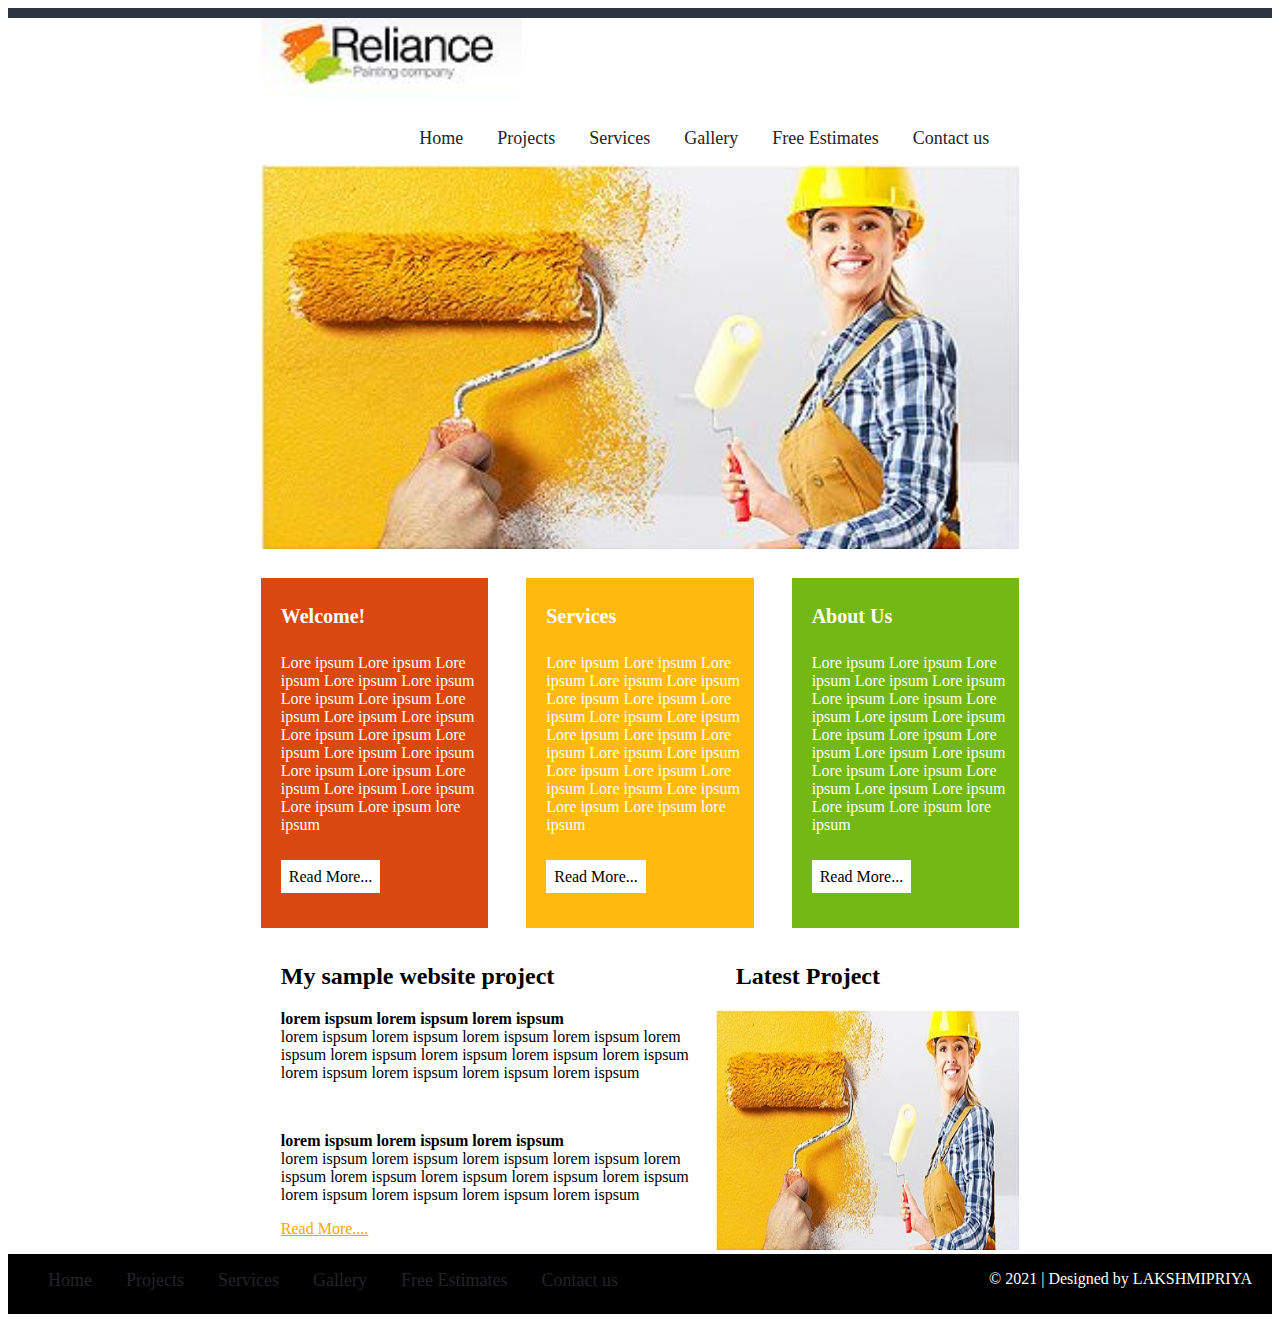
<file: My_project/index.html>
<!DOCTYPE html>
<html>
<head>
<title>SAMPLE WEBPAGE</title>
	<link rel="stylesheet" type="text/css" href="css/style.css" />
</head>
<body>
	<div id="topbar">
	</div>
	<div id="container">
		<div id="header">
			<img src="images/logo.png" />
			<ul>
				<li><a href="#">Home</a></li>
				<li><a href="#">Projects</a></li>
				<li><a href="#">Services</a></li>
				<li><a href="#">Gallery</a></li>
				<li><a href="#">Free Estimates</a></li>
				<li><a href="#">Contact us</a></li>
			</ul>
		</div>
		<div id="banner">
			<img src="images/banner.png" />
		</div>
		<div id="content1">
			<h4 class="heading" style="font-size:20px;">Welcome!</h4>
			<p class="para"> Lore ipsum  Lore ipsum Lore ipsum Lore ipsum Lore ipsum Lore ipsum Lore ipsum
				Lore ipsum Lore ipsum Lore ipsum Lore ipsum Lore ipsum Lore ipsum Lore ipsum
				Lore ipsum Lore ipsum Lore ipsum Lore ipsum Lore ipsum Lore ipsum Lore ipsum Lore ipsum
			 lore ipsum</p>
			<br>
			<a href="#" class="more">Read More...</a>
				
		</div>
		<div id="content2" >
			<h4 class="heading" style="font-size:20px;">Services</h4>
			<p class="para"> Lore ipsum  Lore ipsum Lore ipsum Lore ipsum Lore ipsum Lore ipsum Lore ipsum
				Lore ipsum Lore ipsum Lore ipsum Lore ipsum Lore ipsum Lore ipsum Lore ipsum
				Lore ipsum Lore ipsum Lore ipsum Lore ipsum Lore ipsum Lore ipsum Lore ipsum Lore ipsum
			 lore ipsum</p>
			<br>
			<a href="#" class="more">Read More...</a>
		</div>
		<div id="content3">
			<h4 class="heading" style="font-size:20px;">About Us</h4>
			<p class="para"> Lore ipsum  Lore ipsum Lore ipsum Lore ipsum Lore ipsum Lore ipsum Lore ipsum
				Lore ipsum Lore ipsum Lore ipsum Lore ipsum Lore ipsum Lore ipsum Lore ipsum
				Lore ipsum Lore ipsum Lore ipsum Lore ipsum Lore ipsum Lore ipsum Lore ipsum Lore ipsum
			 lore ipsum</p>
			<br>
			<a href="#" class="more">Read More...</a>
		</div>
			<div id="bottom1">
				<h2>My sample website project</h2>
				<p> <b>lorem ispsum lorem ispsum lorem ispsum </b><br>lorem ispsum lorem ispsum lorem ispsum lorem ispsum lorem ispsum lorem ispsum lorem ispsum
					lorem ispsum lorem ispsum lorem ispsum lorem ispsum lorem ispsum lorem ispsum</p><br><p><b>lorem ispsum lorem ispsum lorem ispsum </b><br>lorem ispsum lorem ispsum lorem ispsum lorem ispsum lorem ispsum lorem ispsum lorem ispsum
					lorem ispsum lorem ispsum lorem ispsum lorem ispsum lorem ispsum lorem ispsum</p>
				<a href="#">Read More....</a>
			</div>
			<div id="bottom2">
				<h2>Latest Project</h2>
				<img src="images/banner.png" width="100%" height="240px"/>
			</div>
	</div>
					<div id="footer">
						<ul>
				<li><a href="#">Home</a></li>
				<li><a href="#">Projects</a></li>
				<li><a href="#">Services</a></li>
				<li><a href="#">Gallery</a></li>
				<li><a href="#">Free Estimates</a></li>
				<li><a href="#">Contact us</a></li>
			</ul>
						<p>&copy; 2021 | Designed by LAKSHMIPRIYA</p>
						
					</div>
</body>
</html>
</file>
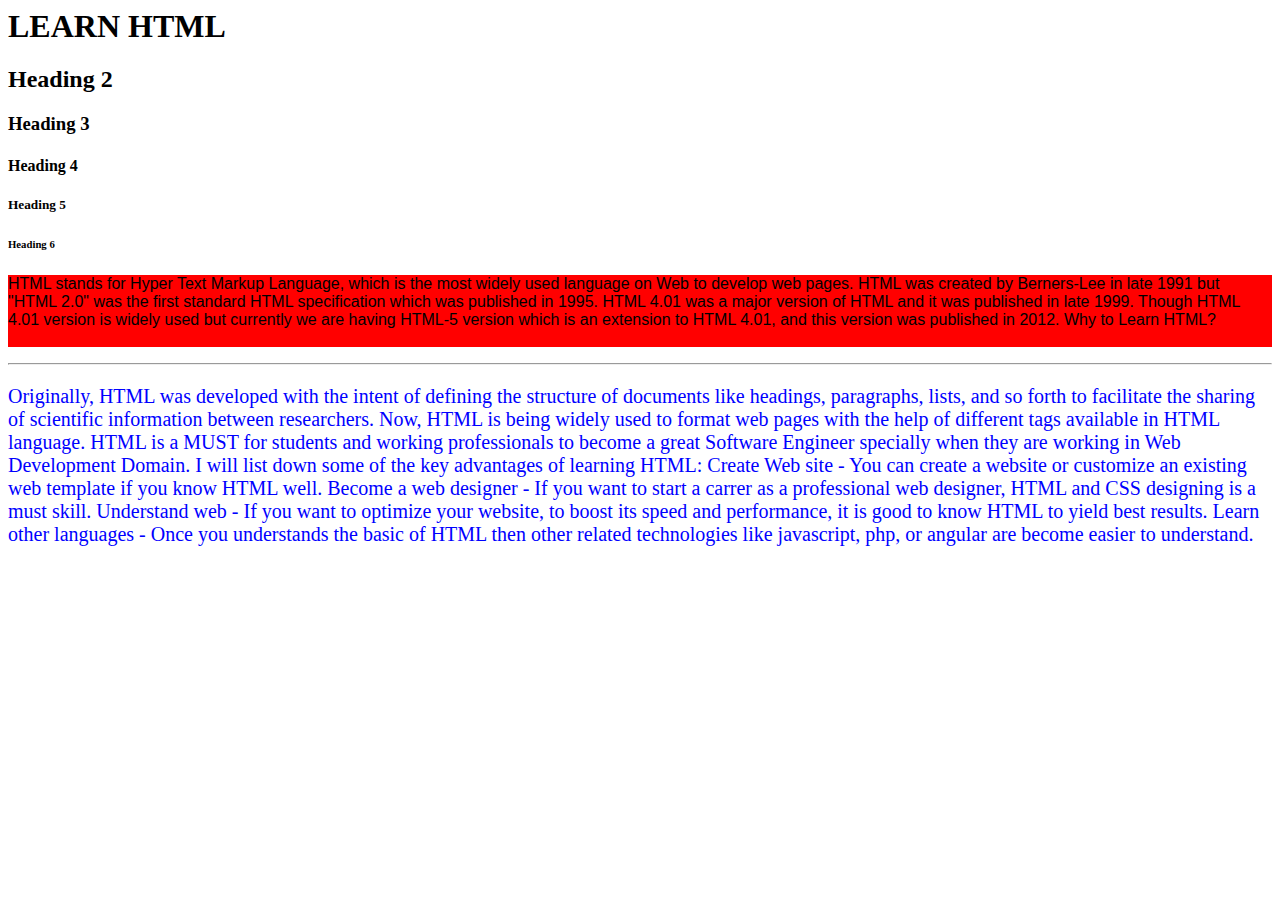
<file: html_tags/level1.html>
<html>
	<head>
		<title>
			BASIC HTML TAGS</title>
	</head>
	<body>
		<!-- HTML HEADING TAGS -->
		<h1>LEARN HTML</h1>
		<h2>Heading 2</h2>
		<h3>Heading 3</h3>
		<h4>Heading 4</h4>
		<h5>Heading 5</h5>
		<h6>Heading 6</h6>
	
	<!-- HTML PARAGRAPHS AND STYLES -->	
		
	<p style="background-color:red; text-align=center; font-family:arial;">
		HTML stands for Hyper Text Markup Language, which is the most widely used language on Web to develop web pages. HTML was created by Berners-Lee in late 1991 but "HTML 2.0" was the first standard HTML specification which was published in 1995. HTML 4.01 was a major version of HTML and it was published in late 1999. Though HTML 4.01 version is widely used but currently we are having HTML-5 version which is an extension to HTML 4.01, 
		and this version was published in 2012.
		Why to Learn HTML?
		<br>
		<br></p>
		<hr>
		
<p style="color:blue; font-size:20px">
Originally, HTML was developed with the intent of defining the structure of documents like headings, paragraphs, lists, and so forth to facilitate the sharing of scientific information between researchers. Now, HTML is being widely used to format web pages with the help of different tags available in HTML language.

HTML is a MUST for students and working professionals to become a great Software Engineer specially when they are working in Web Development Domain. I will list down some of the key advantages of learning HTML:
Create Web site - You can create a website or customize an existing web template if you know HTML well.
Become a web designer - If you want to start a carrer as a professional web designer, HTML and CSS designing is a must skill.
Understand web - If you want to optimize your website, to boost its speed and performance, it is good to know HTML to yield best results.
Learn other languages - Once you understands the basic of HTML then other related technologies like javascript, php, or angular are become easier to understand.
</p>
		
</body>
</html>
</file>
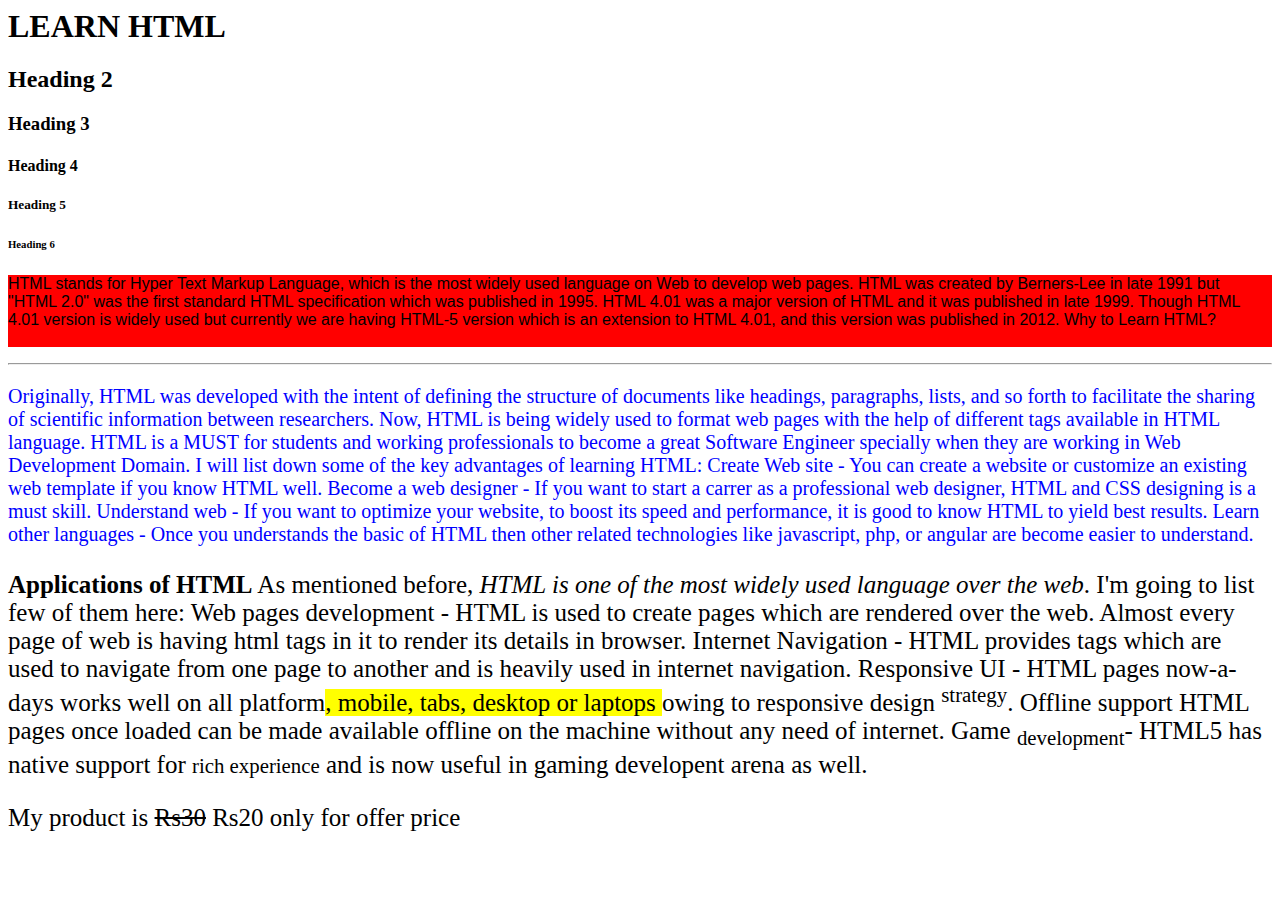
<file: html_tags/level2.html>
<html>
	<head>
		<title>
			BASIC HTML TAGS</title>
	</head>
	<body>
		<!-- HTML HEADING TAGS -->
		<h1>LEARN HTML</h1>
		<h2>Heading 2</h2>
		<h3>Heading 3</h3>
		<h4>Heading 4</h4>
		<h5>Heading 5</h5>
		<h6>Heading 6</h6>
	
	<!-- HTML PARAGRAPHS AND STYLES -->	
		
	<p style="background-color:red; text-align=center; font-family:arial;">
		HTML stands for Hyper Text Markup Language, which is the most widely used language on Web to develop web pages. HTML was created by Berners-Lee in late 1991 but "HTML 2.0" was the first standard HTML specification which was published in 1995. HTML 4.01 was a major version of HTML and it was published in late 1999. Though HTML 4.01 version is widely used but currently we are having HTML-5 version which is an extension to HTML 4.01, 
		and this version was published in 2012.
		Why to Learn HTML?
		<br>
		<br></p>
		<hr>
		
<p style="color:blue; font-size:20px">
Originally, HTML was developed with the intent of defining the structure of documents like headings, paragraphs, lists, and so forth to facilitate the sharing of scientific information between researchers. Now, HTML is being widely used to format web pages with the help of different tags available in HTML language.

HTML is a MUST for students and working professionals to become a great Software Engineer specially when they are working in Web Development Domain. I will list down some of the key advantages of learning HTML:
Create Web site - You can create a website or customize an existing web template if you know HTML well.
Become a web designer - If you want to start a carrer as a professional web designer, HTML and CSS designing is a must skill.
Understand web - If you want to optimize your website, to boost its speed and performance, it is good to know HTML to yield best results.
Learn other languages - Once you understands the basic of HTML then other related technologies like javascript, php, or angular are become easier to understand.
</p>
		
		<!-- HTML FORMATTING TAGS -->
		
		 	
		<p style="font-size:25px;"><b>Applications of HTML</b>

			As mentioned before, <i>HTML is one of the most widely used language over the web</i>. I'm going to list few of them here:

    Web pages development - HTML is used to create pages which are rendered over the web. Almost every page of web is having html tags in it to render its details in browser.

    Internet Navigation - HTML provides tags which are used to navigate from one page to another and is heavily used in internet navigation.

    Responsive UI - HTML pages now-a-days works well on all platform<mark>, mobile, tabs, desktop or laptops </mark>owing to responsive design <sup>strategy</sup>.

    Offline support HTML pages once loaded can be made available offline on the machine without any need of internet.

			Game <sub>development</sub>- HTML5 has native support for <small>rich experience</small> and is now useful in gaming developent arena as well.

		</p>
		<p style="font-size:25px;"> My product is <del>Rs30</del> Rs20 only for offer price</p>
</body>
</html>
</file>
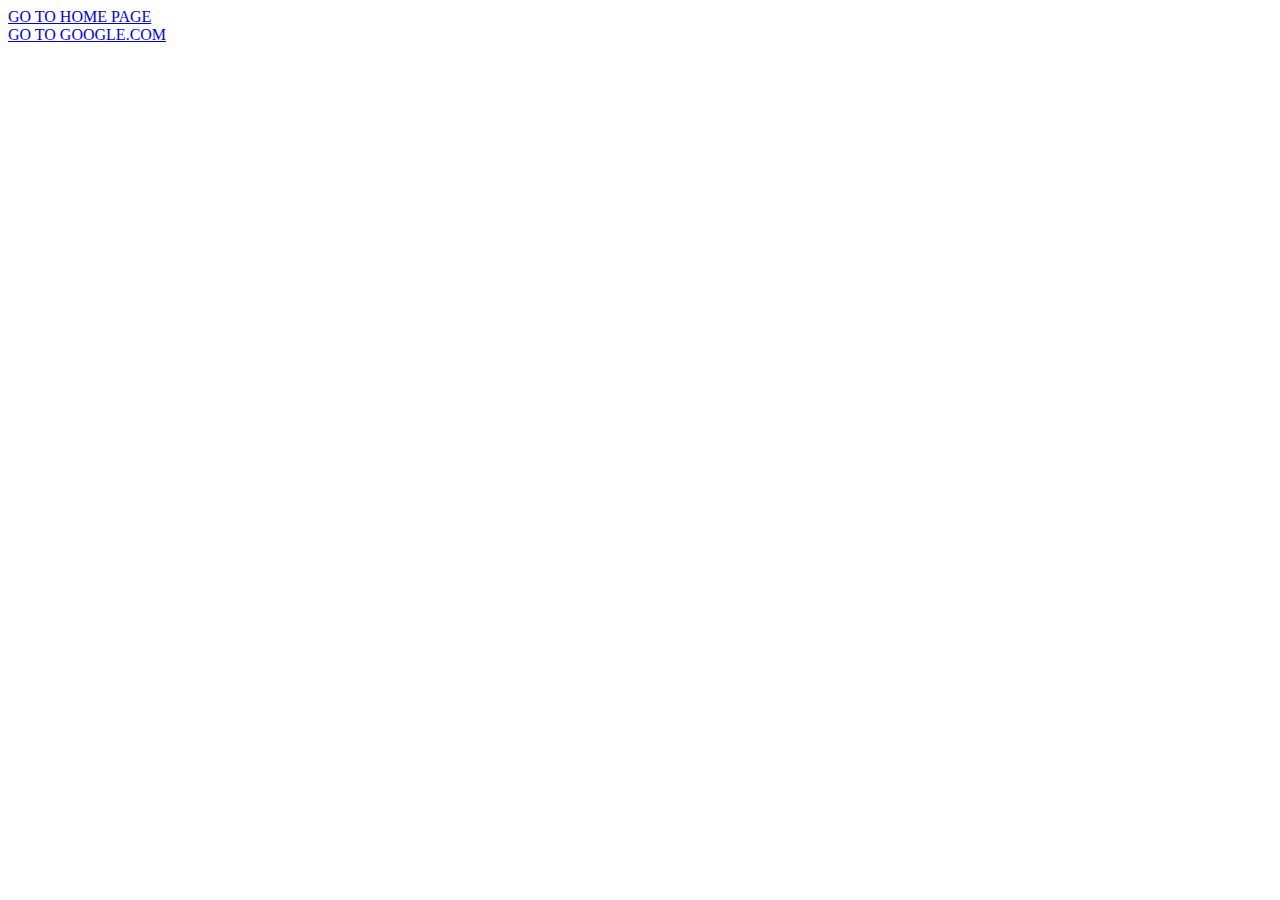
<file: html_tags/level3.html>
<html>
	<head>
		<title>HTML HYPERLINKS</title>
	</head>
	<body>
		<!-- HYPERLINKS -->
		
		<!--INTERNAL LINK -->
		<a href="level2.html" target="_blank">GO TO HOME PAGE</a><br>
		
		<!-- EXTERNAL LINK -->
		
		<a href="https://www.google.com/" target="_blank"> GO TO GOOGLE.COM</a>
	</body>
</html>
</file>
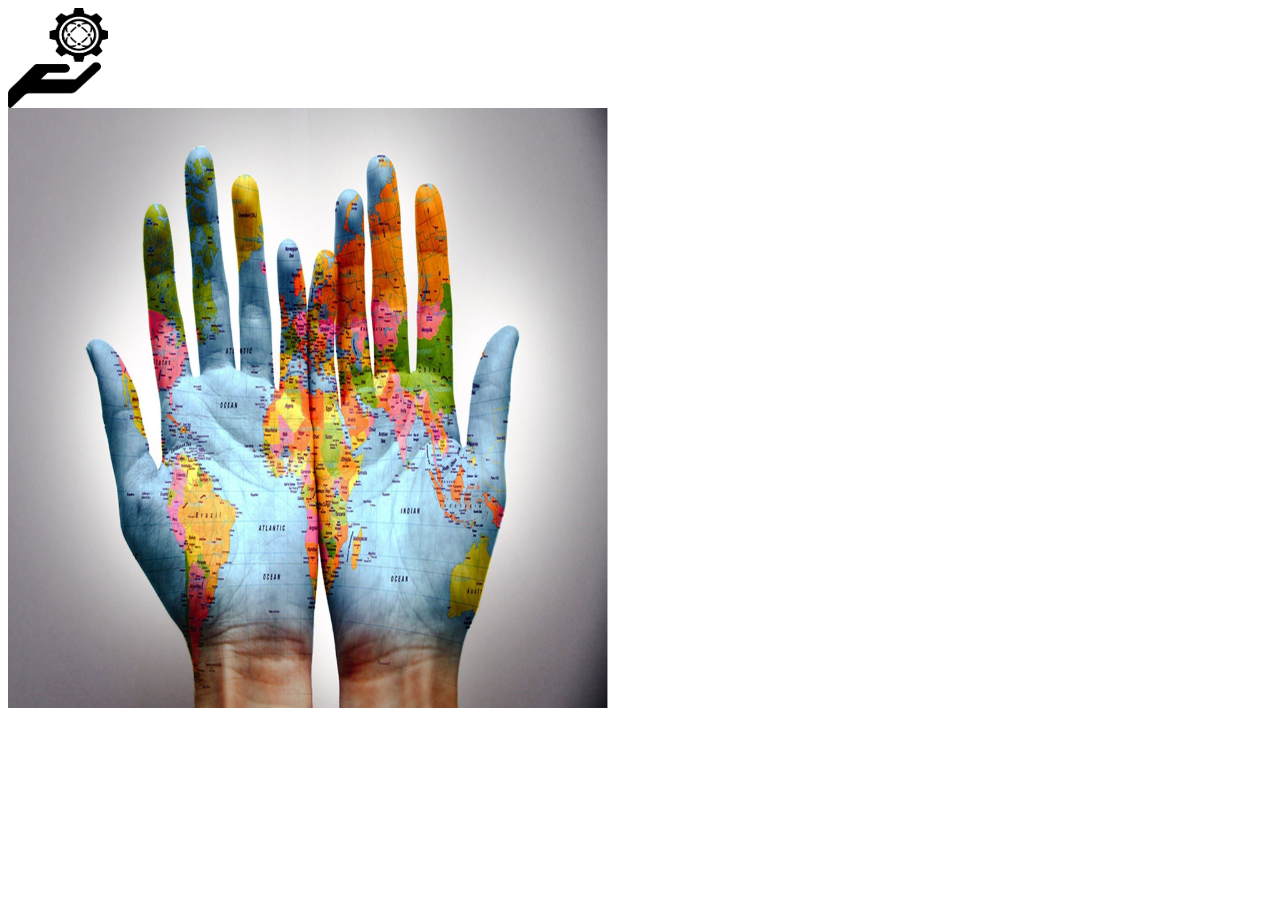
<file: html_tags/level4.html>
<html>
<head>
<title>
HTML IMAGE TAG
</title>
<body>
	<!-- HTML IMAGE TAG -->
	<a href="https://www.google.com" target="_blank"><img src="images/icon.png" style="width:100px; height:100px;"></a><br>
	<img src="images/j3.jpg" style="width:600px; height:600px;" alt="Web Design Banner" title="Tech World">
</body>
</html>
</file>
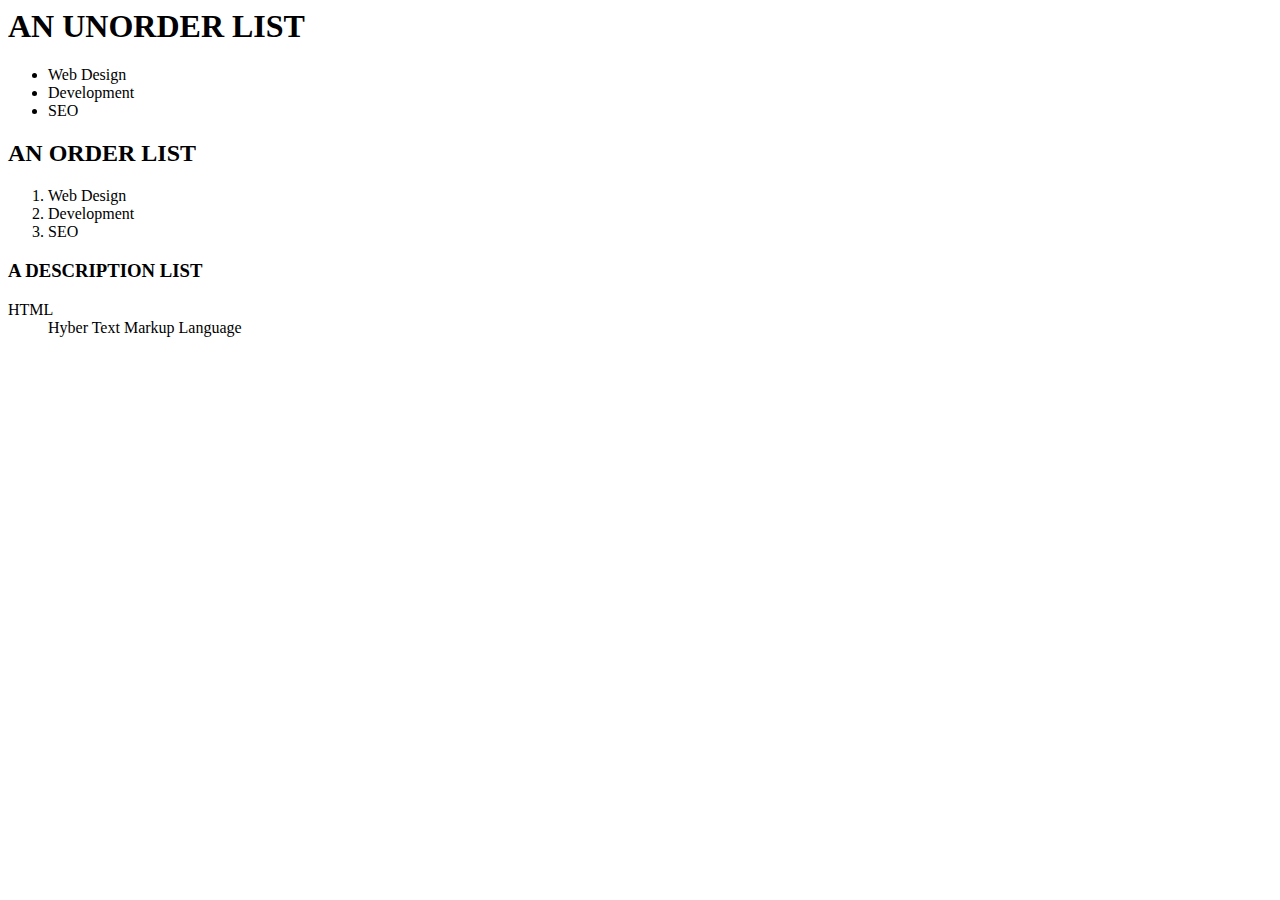
<file: html_tags/level5.html>
<html>
<head>
<title>LIST</title>
</head>
<body>
	<!-- HTML LISTS -->
	
	<h1>AN UNORDER LIST</h1>
	<ul>
		<li>Web Design</li>
		<li>Development</li>
		<li>SEO</li>
	</ul>
	<h2>AN ORDER LIST</h2>
	<ol>
		<li>Web Design</li>
		<li>Development</li>
		<li>SEO</li>
	</ol>
	<!-- definition term and difinition description-->
	<h3>A DESCRIPTION LIST</h3>
	<dl>
		<dt>HTML</dt>
		<dd>Hyber Text Markup Language</dd>
	</dl>
	
	
</body>
</html>
</file>
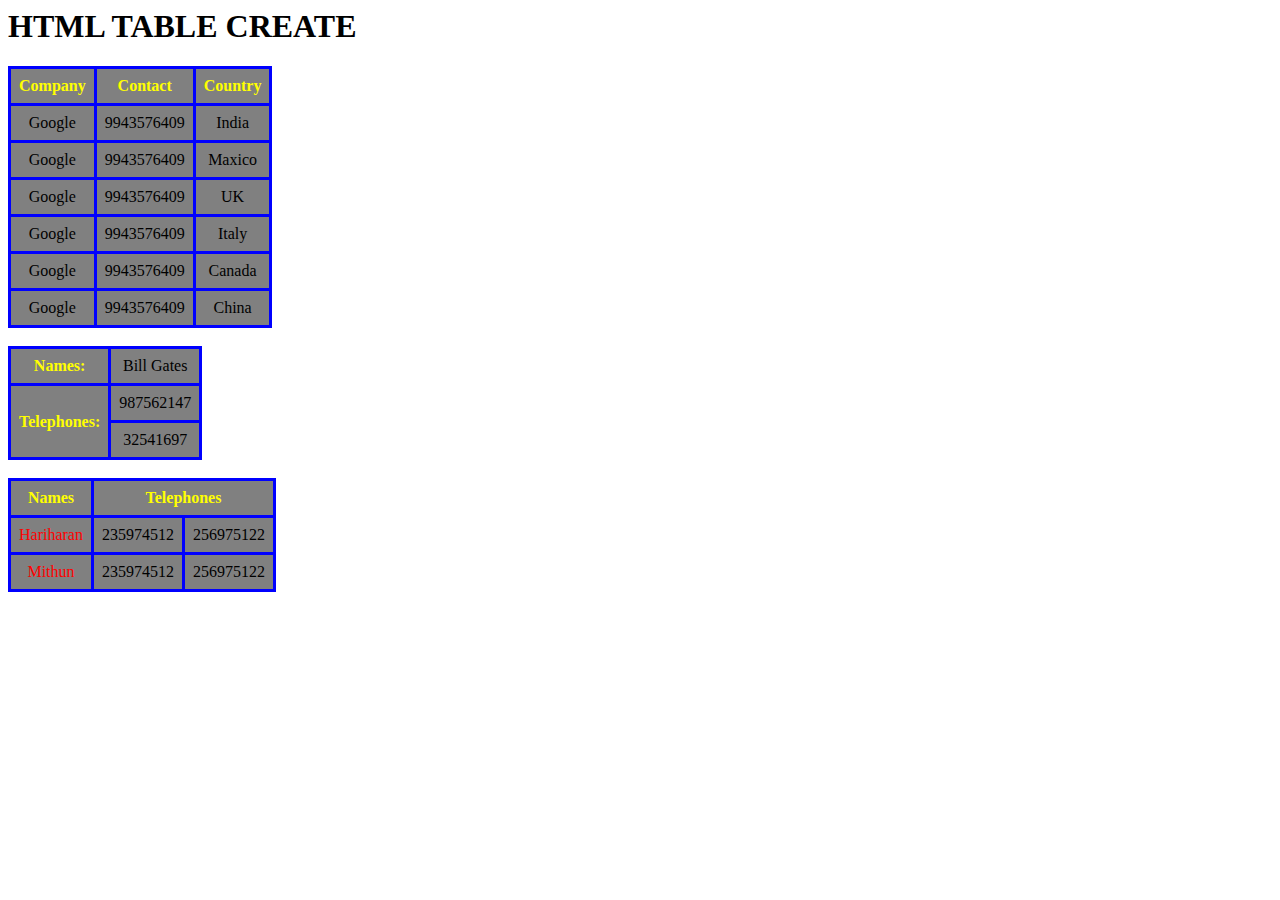
<file: html_tags/level6.html>
<html>
<head>
<title>HTML TABLES</title>
	<style>
		table,tr,td,th {
			border:3px solid blue;
			border-collapse:collapse;
			padding : 8px;
			text-align:center;
		}
		tr {
			background-color:grey;
		}
		th {
			color:yellow;
		}
		
	</style>
		
</head>
<body>
	<!-- Table tags-->
	<h1>HTML TABLE CREATE</h1>
	<table>
		<tr>
			<th>Company</th>
			<th>Contact</th>
			<th>Country</th>
			
		</tr>
		<td>Google</td>
		<td>9943576409</td>
		<td>India</td>
		<tr>
		<td>Google</td>
		<td>9943576409</td>
		<td>Maxico</td>	
		</tr>
		
		<tr>
		<td>Google</td>
		<td>9943576409</td>
		<td>UK</td>	
		</tr>
		
		<tr>
		<td>Google</td>
		<td>9943576409</td>
		<td>Italy</td>	
		</tr>
		
		<tr>
		<td>Google</td>
		<td>9943576409</td>
		<td>Canada</td>	
		</tr>
		
		<tr>
		<td>Google</td>
		<td>9943576409</td>
		<td>China</td>	
		</tr>
		
	</table>
	<br>
	<table>
		<tr>
			<th>Names:</th>
			<td>Bill Gates</td>
		</tr>
		<tr>
			<th rowspan="2">Telephones:</th>
			<td>987562147</td>
		</tr>
		<tr>
			<td>32541697</td>
		</tr>
	</table>
	<br>
	<table>
		<tr>
			<th>Names</th>
			<th colspan="2">Telephones</th>
		</tr>
		
		<tr>
			<td style="color:red;">Hariharan</td>
			<td>235974512</td>
			<td>256975122</td>
		</tr>
		<tr>
			<td style="color:red;">Mithun</td>
			<td>235974512</td>
			<td>256975122</td>
		</tr>
	</table>
		
	
</body>
</html>
</file>
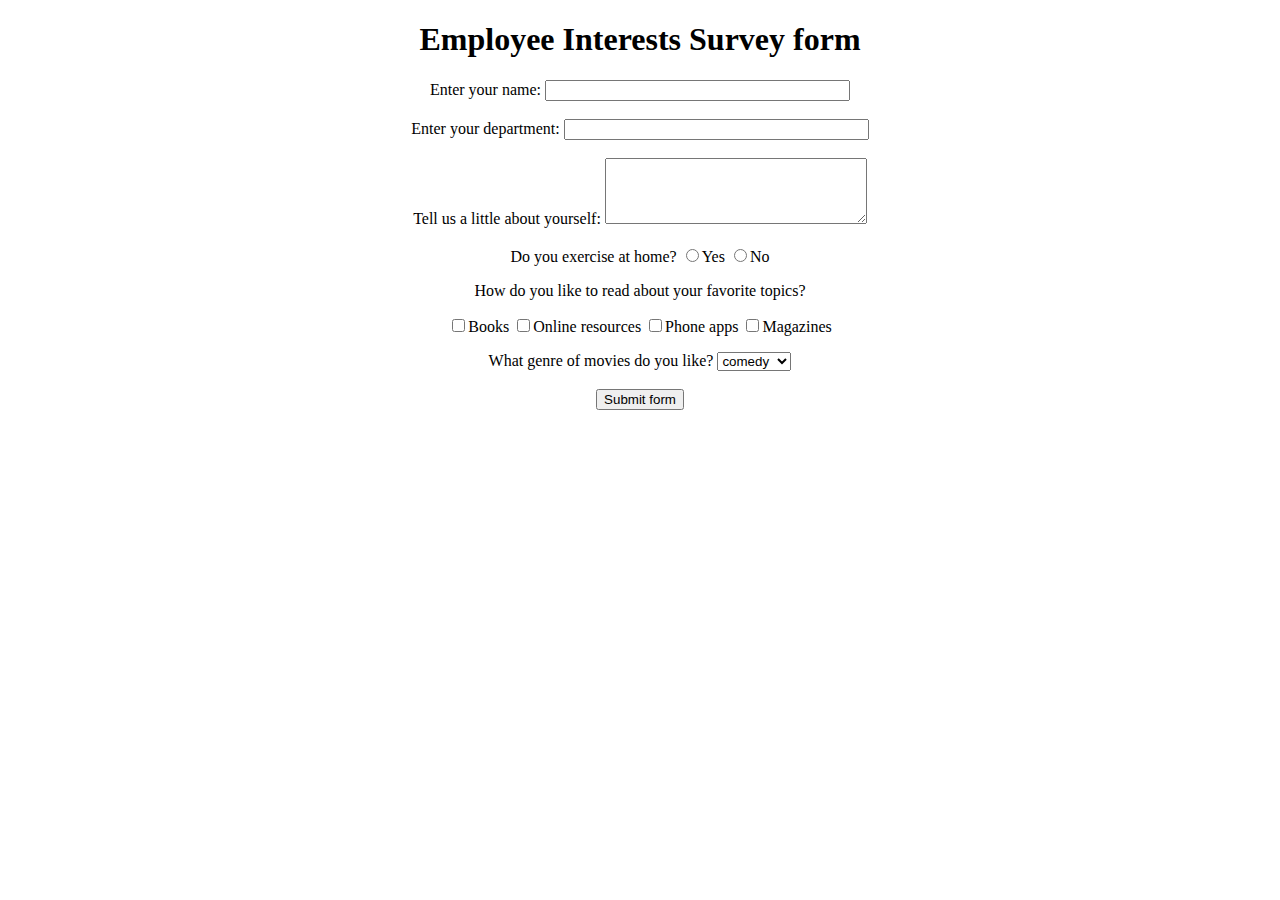
<file: html_tags/level7.html>
<!DOCTYPE HTML>
<!-- This is how HTML comments look like -->
<html>
<!-- the title will appear on the page-->
<head>
<title>Employee Interests Survey</title>
</head>
<body>
<!-- as it is a survey form, we will need to submit the details, hence we use form -->
<!-- We can give absolute url, or relative url like /nextpage.jsp, and specify POST or GET method -->
<form action="http://google.co.in">
<!-- If we remove this, every thing will move to the left of the page-->
<div align="center">
<!--Adds a heading to the form-->
<h1>Employee Interests Survey form</h1>
Enter your name:
<!-- Input type text for small texts, specify size -->
<input type="text" name="UserName" size=35 maxlength=35 value="">
<!--Adds spaces - remove and see what happens -->
</br></br>
Enter your department:
<input type="text" name="Deptt" size=35 maxlength=35 value=""> </br> </br>
Tell us a little about yourself:
<!-- For writing lot of text like descriptions with text wrapping,
if you dont want text wrapping, you can add wrap = "off" (horizontal scrollbar -->
<textarea name="Comments" cols=30 rows=4></textarea> </br> </br>
Do you exercise at home?
<!-- Radio buttons help you choose one out of the many values -->
<input type="radio" name="exe" value=1>Yes
<input type="radio" name="exe" value=2>No
</p>
How do you like to read about your favorite topics?
<p>
<!--Checkbox lets you select multiple options -->
<input type="checkbox" name="Books">Books
<input type="checkbox" name="Web">Online resources
<input type="checkbox" name="Phone">Phone apps
<input type="checkbox" name="Magazines">Magazines
</p>
What genre of movies do you like?
<!--Select box lets you choose one of the multiple dropdown options-->
<select name="moviepref" ><option>
<option value=1 selected = "true">comedy
<option value=2 >romance
<option value=3 >thriller
<option value=4 >horror
<option value=5 >biopic
</select>
</br></br>
<!--submits the information entered in the form by the user -->
<input type=submit value="Submit form">
</div>
</form>
</body>
</html>
</file>
<file: My_project/css/style.css>
#topbar
{
	background-color:#2e3440;
	height:10px;
	width:100%;
	
}
body
{
	background-color:white;
}

#container
{
	
	
	width:60%;
	margin:0px auto;
}
#header
{
	height:80px;
	background-color:white;
}
#header img
{
	height:80px;
}

#header ul 
{
	float:right;
}
#header ul li
{
	display:inline;
	margin-right:30px;
	
}
#header ul li a
{
	color:#212529;
	text-decoration:none;
	font-size:18px;
}
								
#header ul
{
	margin-top:26px;
}
#banner img
{
	width:100%;
	padding-bottom:25px;
}
#content1
{
	width:30%;
	height:350px;
	background-color:#d9480f;
	float:left;
	margin-right:5%;
	
}
#content2
{
	width:30%;
	height:350px;
	background-color:#ffb90f;
	float:left;
}
#content3
{
	width:30%;
	height:350px;
	background-color:#74b816;
	float:right;
}
.heading 
{
	color:white;
	margin-left:20px;
}	
.para
{
	color:white;
	margin-left:20px;
	margin-right:5px;
}

.more
{
	text-decoration:none;
	color:black;
	background-color:white;
	padding:8px;
	margin-left:20px;
}

#bottom1
{
	margin-top:15px;
	width:60%;
	
	
	float:left;
}

#bottom2
{
	margin-top:15px;
	width:40%;
	
	
	float:right;
}
#bottom1 h2
{
	color:black;
	margin-left:20px;
}
#bottom1 p
{
	color:black;
	margin-left:20px;
	margin-right:8px;
}
#bottom1 a
{
	margin-left:20px;
	color:orange;
}
#bottom2 h2
{
	color:black;
	margin-left:20px;
}
#footer
{
	width:100%;
	height:60px;
	background-color:black;
	clear:both;
}


#footer ul 
{
	float:left;
}
#footer ul li
{
	display:inline;
	margin-right:30px;
}
#footer ul li a
{
	color:#212529;
	text-decoration:none;
	font-size:18px;
}

#footer p
{
	color:white;
	float:right;
	margin-right:20px;
}
</file>
